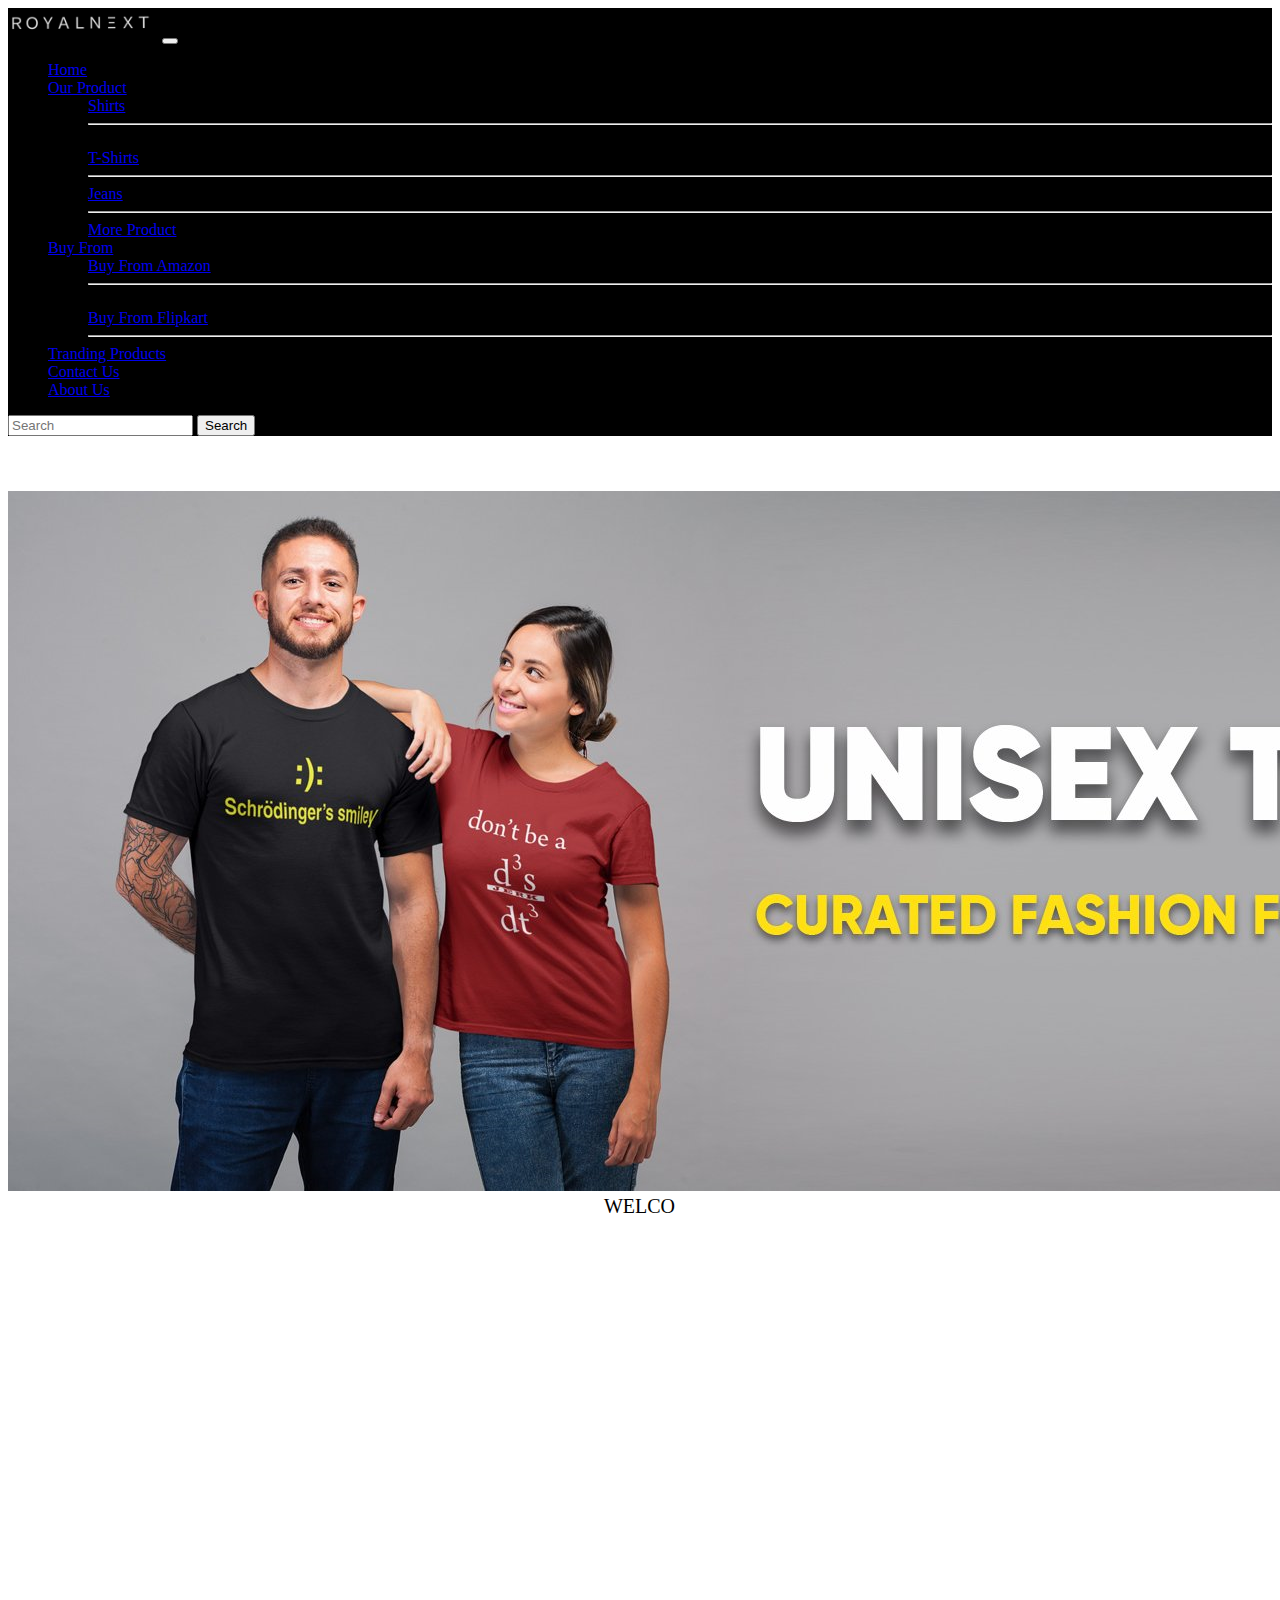
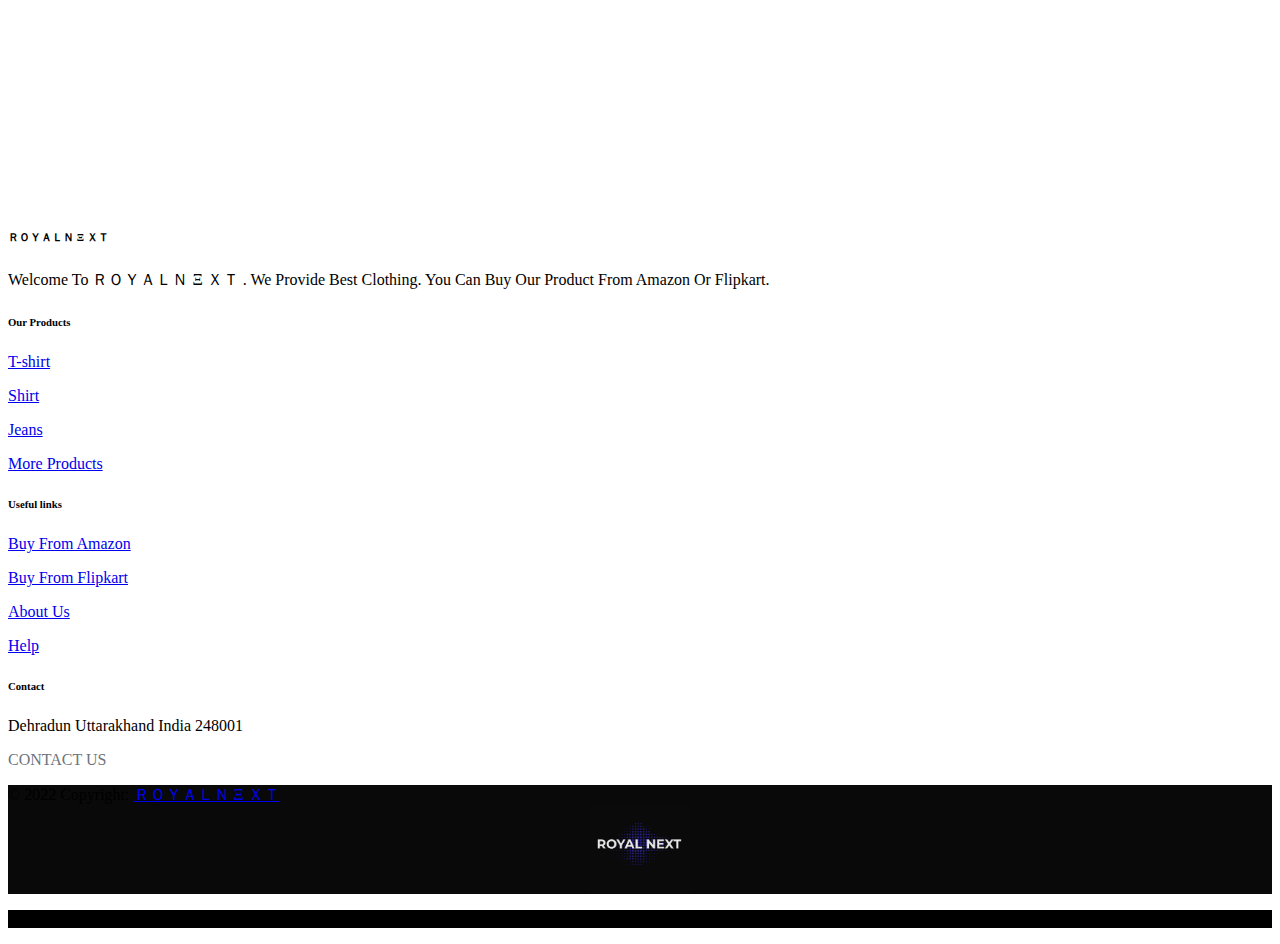
<file: index.html>
<!doctype html>
<html lang="en">

<head>
  <!-- Required meta tags -->
  <meta charset="utf-8">
  <meta name="viewport" content="width=device-width, initial-scale=1">
  <title>ROYALNEXT - Largest Online Clothing Store </title>
  <meta name="description" content="Royalnext Is A Largest Online Clothing Store , 
  We sell Our Product on Amazon.in or Flipkart.com or royalnext.in , We Have Men's Clothing , 
  Women's Clothing , Boys Clothing , Girls Clothing .   " />
  <meta name=”robots” content=”index, follow”>
  <link rel='icon' href="logo_image/RNL.png" />
  <meta name="keywords" content="royalnext ,T-shirt, T-Shirts, royalnext.in , clothing , royalnext jeans , royalnext shirts 
, jeans , shirt , track pants , lower , royalnext clothing , best clothing" />
  <link rel="canonical" href="https://royalnext.in/" />
  <script src="js/textrun.js"></script>


  <!-- Bootstrap CSS -->
  <link href="https://cdn.jsdelivr.net/npm/bootstrap@5.1.3/dist/css/bootstrap.min.css" rel="stylesheet"
    integrity="sha384-1BmE4kWBq78iYhFldvKuhfTAU6auU8tT94WrHftjDbrCEXSU1oBoqyl2QvZ6jIW3" crossorigin="anonymous">


</head>

<body>
  <!-- navbar start -->
  <nav class="navbar navbar-expand-lg navbar fixed-top navbar navbar-dark" style="background-color: #000000">
    <div class="container-fluid">
      <a target="_blank" class="navbar-brand"
        href="https://www.amazon.in/stores/page/538B1EA5-C0E3-42F1-B861-C4DAF112B37B?ingress=3"><img
          style="width: 150px;" src="images/logo_image/newlogo.jpg" alt="ＲＯＹＡＬＮ Ξ ＸＴ"></a>
      <button class="navbar-toggler" type="button" data-bs-toggle="collapse" data-bs-target="#navbarSupportedContent"
        aria-controls="navbarSupportedContent" aria-expanded="false" aria-label="Toggle navigation">
        <span class="navbar-toggler-icon"></span>
      </button>
      <div class="collapse navbar-collapse" id="navbarSupportedContent">
        <ul class="navbar-nav me-auto mb-2 mb-lg-0">
          <li class="nav-item">
            <a class="nav-link active" aria-current="page" href="https://royalnext.in/">Home</a>
          </li>
          <li class="nav-item dropdown">
            <a class="nav-link dropdown-toggle" href="#" id="navbarDropdown" role="button" data-bs-toggle="dropdown"
              aria-expanded="false">
              Our Product
            </a>
            <ul class="dropdown-menu" aria-labelledby="navbarDropdown">
              <li><a class="dropdown-item"
                  href="https://www.amazon.in/stores/page/538B1EA5-C0E3-42F1-B861-C4DAF112B37B?ingress=3">Shirts</a>
              </li>

              <li>
                <hr class="dropdown-divider">
              </li>
              <li><a class="dropdown-item"
                  href="https://www.flipkart.com/royalnext-printed-cotton-blend-girls-scarf/p/itm1044807926d8d?pid=SCFGB35R9Z7HKD85">T-Shirts</a>
              </li>

              <hr class="dropdown-divider">
          </li>

          <li><a class="dropdown-item"
              href="https://www.flipkart.com/royalnext-printed-cotton-blend-girls-scarf/p/itm1044807926d8d?pid=SCFGB35R9Z7HKD85">Jeans</a>
          </li>

          <hr class="dropdown-divider">
          </li>
          <li><a class="dropdown-item"
              href="https://www.flipkart.com/royalnext-printed-cotton-blend-girls-scarf/p/itm1044807926d8d?pid=SCFGB35R9Z7HKD85">More
              Product</a>
          </li>
        </ul>
        </li>

        <!--  -->

        <li class="nav-item dropdown">
          <a class="nav-link dropdown-toggle" href="#" id="navbarDropdown" role="button" data-bs-toggle="dropdown"
            aria-expanded="false">
            Buy From
          </a>
          <ul class="dropdown-menu" aria-labelledby="navbarDropdown">
            <li><a class="dropdown-item"
                href="https://www.amazon.in/stores/page/538B1EA5-C0E3-42F1-B861-C4DAF112B37B?ingress=3">Buy From
                Amazon</a>
            </li>

            <li>
              <hr class="dropdown-divider">
            </li>
            <li><a class="dropdown-item"
                href="https://www.flipkart.com/royalnext-printed-cotton-blend-girls-scarf/p/itm1044807926d8d?pid=SCFGB35R9Z7HKD85">Buy
                From Flipkart</a>
            </li>

            <hr class="dropdown-divider">
        </li>





        </ul>
        </li>
        <!--  -->

        <li class="nav-item">
          <a class="nav-link" target="_blank"
            href="https://www.amazon.in/stores/page/538B1EA5-C0E3-42F1-B861-C4DAF112B37B?ingress=3">Tranding
            Products</a>
        </li>




        <li class="nav-item">
          <a class="nav-link " href="html/mail me.html" target="_blank">Contact Us</a>
        </li>

        <li class="nav-item">
          <a class="nav-link " href="#">About Us</a>
        </li>
        </ul>

        <form class="d-flex">
          <input class="form-control me-2" type="search" placeholder="Search" aria-label="Search">
          <button class="btn btn-outline-success" type="submit">Search</button>
        </form>


      </div>
    </div>
  </nav>
  <!-- navbar end -->
  <!-- Banner -->
  <div style="margin-top: 55px" id="carouselExampleIndicators" class="carousel slide" data-bs-ride="carousel">

    <div class="carousel-inner">
      <div class="carousel-item active" data-bs-interval="1000">
        <img src="images/slider_images/banner 2.png" class="d-block w-100" alt="ＲＯＹＡＬＮ Ξ ＸＴ">
      </div>
      <!-- <div class="carousel-item" data-bs-interval="1000">
        <img src="slider_images/banner 1.png" class="d-block w-100" alt="ＲＯＹＡＬＮ Ξ ＸＴ">
      </div> -->
      <!-- <div class="carousel-item" data-bs-interval="1000">
        <img src="slider_images/banner 3.png" class="d-block w-100" alt="ＲＯＹＡＬＮ Ξ ＸＴ">
      </div> -->

    </div>

  </div>
  <!-- Banner -->

  <!-- royalnext branding  -->

  <div style="text-align: center; font-size: 20px" class="typewrite alert alert-success" role="alert" data-period="1000"
    data-type='[ "WELCOME TO ＲＯＹＡＬＮ Ξ ＸＴ" , "Largest Online Clothing Store"]'></div>
  <!-- royalnext -->


   <!-- product -->

   <div style="text-align: center;">
   <iframe sandbox="allow-popups allow-scripts allow-modals allow-forms allow-same-origin" style="width:120px;height:240px; margin: 20px;" marginwidth="0" marginheight="0" scrolling="no" frameborder="0" src="//ws-in.amazon-adsystem.com/widgets/q?ServiceVersion=20070822&OneJS=1&Operation=GetAdHtml&MarketPlace=IN&source=ss&ref=as_ss_li_til&ad_type=product_link&tracking_id=9456392626-21&language=en_IN&marketplace=amazon&region=IN&placement=B0B56469LM&asins=B0B56469LM&linkId=1ceb4ff7dd79ae64a03bbf55ebb8e967&show_border=true&link_opens_in_new_window=true"></iframe>

   <iframe sandbox="allow-popups allow-scripts allow-modals allow-forms allow-same-origin" style="width:120px;height:240px; margin: 20px;" marginwidth="0" marginheight="0" scrolling="no" frameborder="0" src="//ws-in.amazon-adsystem.com/widgets/q?ServiceVersion=20070822&OneJS=1&Operation=GetAdHtml&MarketPlace=IN&source=ss&ref=as_ss_li_til&ad_type=product_link&tracking_id=9456392626-21&language=en_IN&marketplace=amazon&region=IN&placement=B0B5B19HK6&asins=B0B5B19HK6&linkId=447c26c1b8d1e4ee612b2c74722e6b6d&show_border=true&link_opens_in_new_window=true"></iframe>
  </div>

  <!-- product 2 -->

  <div style="text-align: center;">
    <iframe sandbox="allow-popups allow-scripts allow-modals allow-forms allow-same-origin" style="width:120px;height:240px; margin: 20px;" marginwidth="0" marginheight="0" scrolling="no" frameborder="0" src="//ws-in.amazon-adsystem.com/widgets/q?ServiceVersion=20070822&OneJS=1&Operation=GetAdHtml&MarketPlace=IN&source=ss&ref=as_ss_li_til&ad_type=product_link&tracking_id=9456392626-21&language=en_IN&marketplace=amazon&region=IN&placement=B0B59LWSYY&asins=B0B59LWSYY&linkId=d9599e75875568fa803f23cbcf5ef86e&show_border=true&link_opens_in_new_window=true"></iframe>

    <iframe sandbox="allow-popups allow-scripts allow-modals allow-forms allow-same-origin" style="width:120px;height:240px; margin: 20px;" marginwidth="0" marginheight="0" scrolling="no" frameborder="0" src="//ws-in.amazon-adsystem.com/widgets/q?ServiceVersion=20070822&OneJS=1&Operation=GetAdHtml&MarketPlace=IN&source=ss&ref=as_ss_li_til&ad_type=product_link&tracking_id=9456392626-21&language=en_IN&marketplace=amazon&region=IN&placement=B0B5DBSCN4&asins=B0B5DBSCN4&linkId=60d9bab1421b9956cf5fc182277c81da&show_border=true&link_opens_in_new_window=true"></iframe>
    <!-- product 2 -->

    <!-- product 3 suit -->
    <div style="text-align: center;">

   

  </div>
    <!-- product 3 suit -->

  </div>
   <!-- product -->
  <!-- Footer -->
  <footer style="padding-top: 20px;" class="text-center text-lg-start bg-light text-muted">
    <!-- Section: Links  -->
    <section class="">
      <div class="container text-center text-md-start mt-5">
        <!-- Grid row -->
        <div class="row mt-3">
          <!-- Grid column -->
          <div class="col-md-3 col-lg-4 col-xl-3 mx-auto mb-4">
            <!-- Content -->
            <h6 class="text-uppercase fw-bold mb-4">
              <i class="fas fa-gem me-3"></i>ＲＯＹＡＬＮ Ξ ＸＴ
            </h6>
            <p>
              Welcome To ＲＯＹＡＬＮ Ξ ＸＴ . We Provide Best Clothing. You Can Buy Our Product From Amazon Or
              Flipkart.
            </p>
          </div>
          <!-- Grid column -->

         

          <!-- Grid column -->
          <div class="col-md-2 col-lg-2 col-xl-2 mx-auto mb-4">
            <!-- Links -->
            <h6 class="text-uppercase fw-bold mb-4">
              Our Products
            </h6>
            <p>
              <a target="_blank" href="https://www.amazon.in/stores/page/538B1EA5-C0E3-42F1-B861-C4DAF112B37B?ingress=3"
                class="text-reset">T-shirt</a>
            </p>
            <p>
              <a target="_blank" href="https://www.amazon.in/stores/page/538B1EA5-C0E3-42F1-B861-C4DAF112B37B?ingress=3"
                class="text-reset">Shirt</a>
            </p>
            <p>
              <a target="_blank" href="https://www.amazon.in/stores/page/538B1EA5-C0E3-42F1-B861-C4DAF112B37B?ingress=3"
                class="text-reset">Jeans</a>
            </p>
            <p>
              <a target="_blank" href="https://www.amazon.in/stores/page/538B1EA5-C0E3-42F1-B861-C4DAF112B37B?ingress=3"
                class="text-reset">More Products</a>
            </p>
          </div>
          <!-- Grid column -->

          <!-- Grid column -->
          <div class="col-md-3 col-lg-2 col-xl-2 mx-auto mb-4">
            <!-- Links -->
            <h6 class="text-uppercase fw-bold mb-4">
              Useful links
            </h6>
            <p>
              <a target="_blank" href="https://www.amazon.in/stores/page/538B1EA5-C0E3-42F1-B861-C4DAF112B37B?ingress=3"
                class="text-reset">Buy From Amazon</a>
            </p>
            <p>
              <a target="_blank" href="https://www.amazon.in/stores/page/538B1EA5-C0E3-42F1-B861-C4DAF112B37B?ingress=3"
                class="text-reset">Buy From Flipkart</a>
            </p>
            <p>
              <a target="_blank"
                href="https://www.flipkart.com/search?q=royalnext+cap&otracker=search&otracker1=search&marketplace=FLIPKART&as-show=on&as=off&as-pos=1&as-type=HISTORY"
                class="text-reset">About Us</a>
            </p>
            <p>
              <a target="_blank" href="https://www.amazon.in/stores/page/538B1EA5-C0E3-42F1-B861-C4DAF112B37B?ingress=3"
                class="text-reset">Help</a>
            </p>
          </div>
          <!-- Grid column -->

          <!-- Grid column -->
          <div class="col-md-4 col-lg-3 col-xl-3 mx-auto mb-md-0 mb-4">
            <!-- Links -->
            <h6 class="text-uppercase fw-bold mb-4">
              Contact
            </h6>
            <p><i class="fas fa-home me-3"></i>Dehradun Uttarakhand India 248001</p>
            <p><i class="fas fa-phone me-3"></i><a style="color: #6c757d; text-decoration: none;"
                href="html/mail me.html" target="_blank">CONTACT US</a></p>


          </div>
          <!-- Grid column -->
        </div>
        <!-- Grid row -->
      </div>
    </section>
    <!-- Section: Links  -->

    <!-- Copyright -->
    <div style="background-color: rgb(9 9 9)" class="text-center p-4">
      © 2022 Copyright:
      <a class="text-reset fw-bold" href="https://royalnext.in/">ＲＯＹＡＬＮ Ξ ＸＴ </a>
    </div>
    <!-- Copyright -->
  </footer>
  <!-- Footer -->

  <!-- logo -->
  <div style="background-color: rgb(9 9 9)">


    <img style="display: block; margin: auto; width: 100px; " src="images/logo_image/RNL.png" alt="ＲＯＹＡＬＮ Ξ ＸＴ">

  </div>
  <p style="background-color: #000000; text-align: center;">05-01-2022</p>
  <!-- logo -->
  <!-- java script -->
  <script src="https://cdn.jsdelivr.net/npm/bootstrap@5.1.3/dist/js/bootstrap.bundle.min.js"
    integrity="sha384-ka7Sk0Gln4gmtz2MlQnikT1wXgYsOg+OMhuP+IlRH9sENBO0LRn5q+8nbTov4+1p"
    crossorigin="anonymous"></script>
  <!-- java script -->
</body>

</html>
</file>
